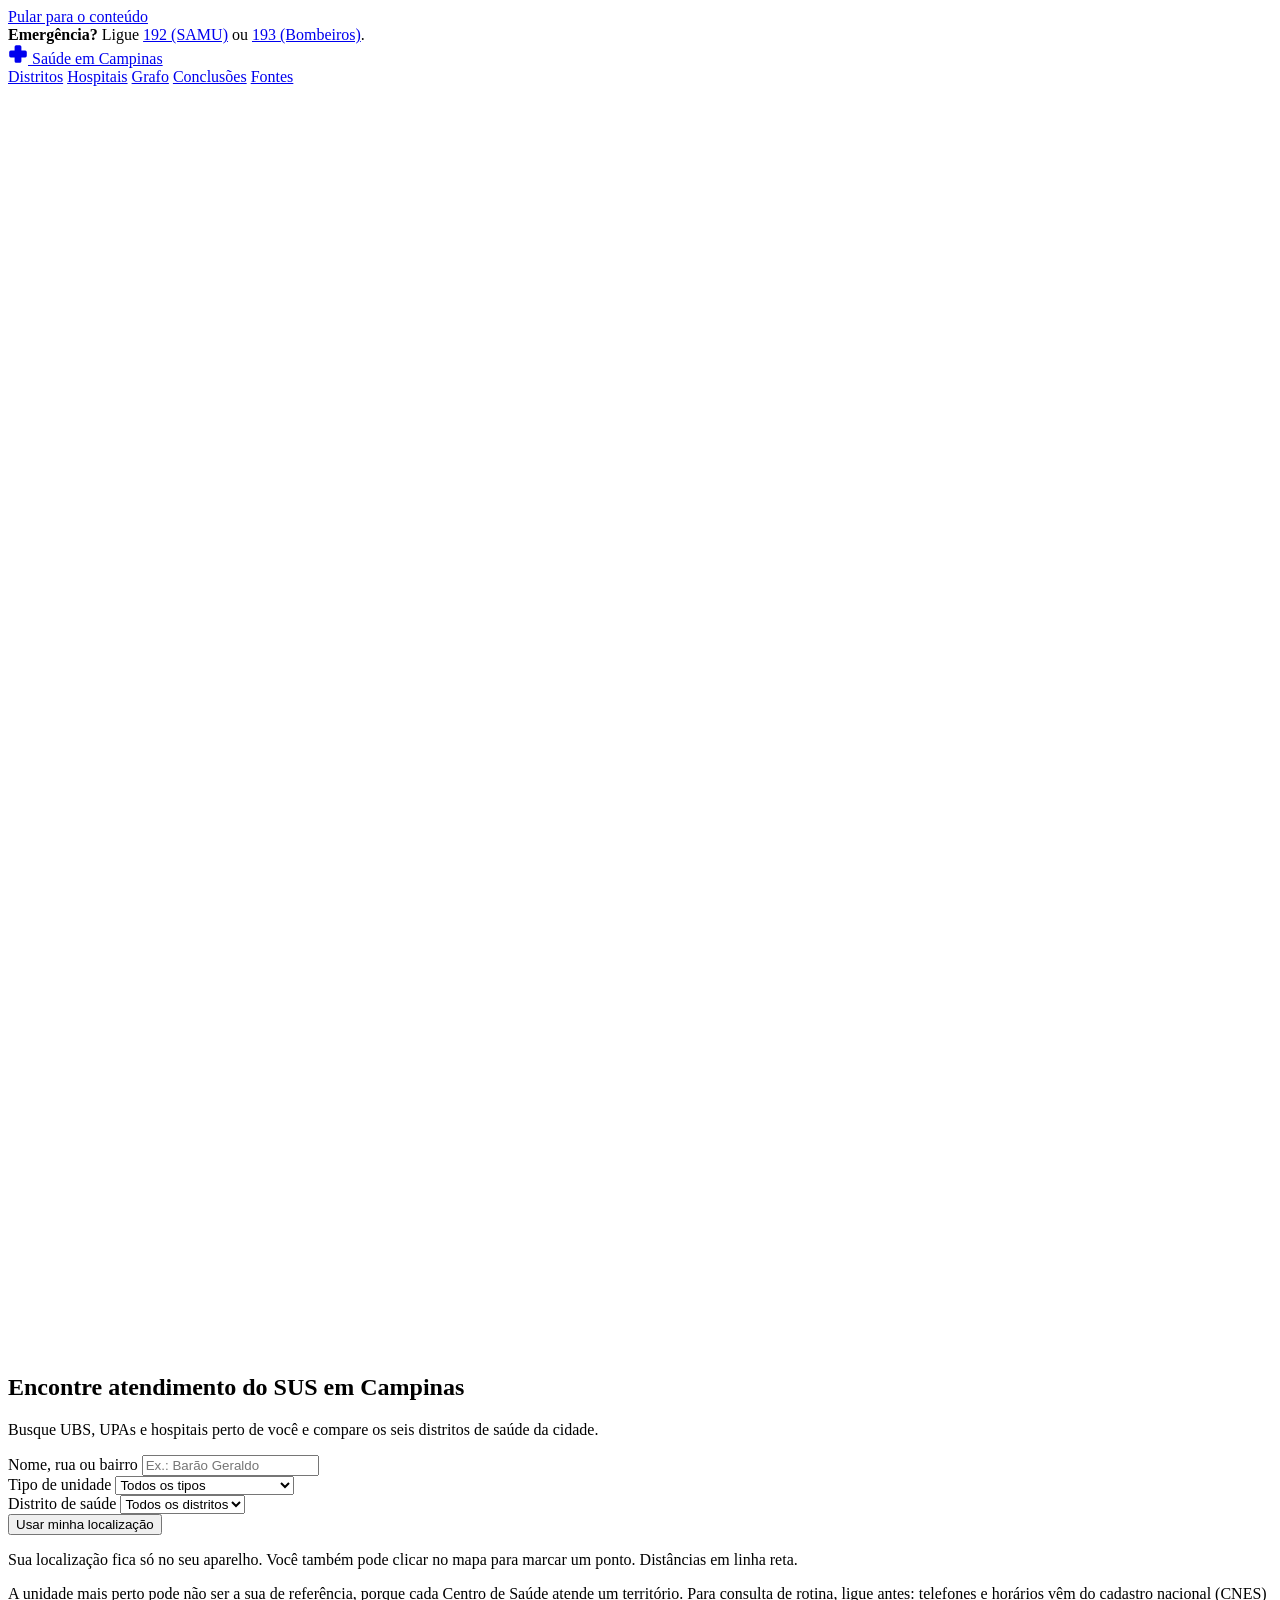
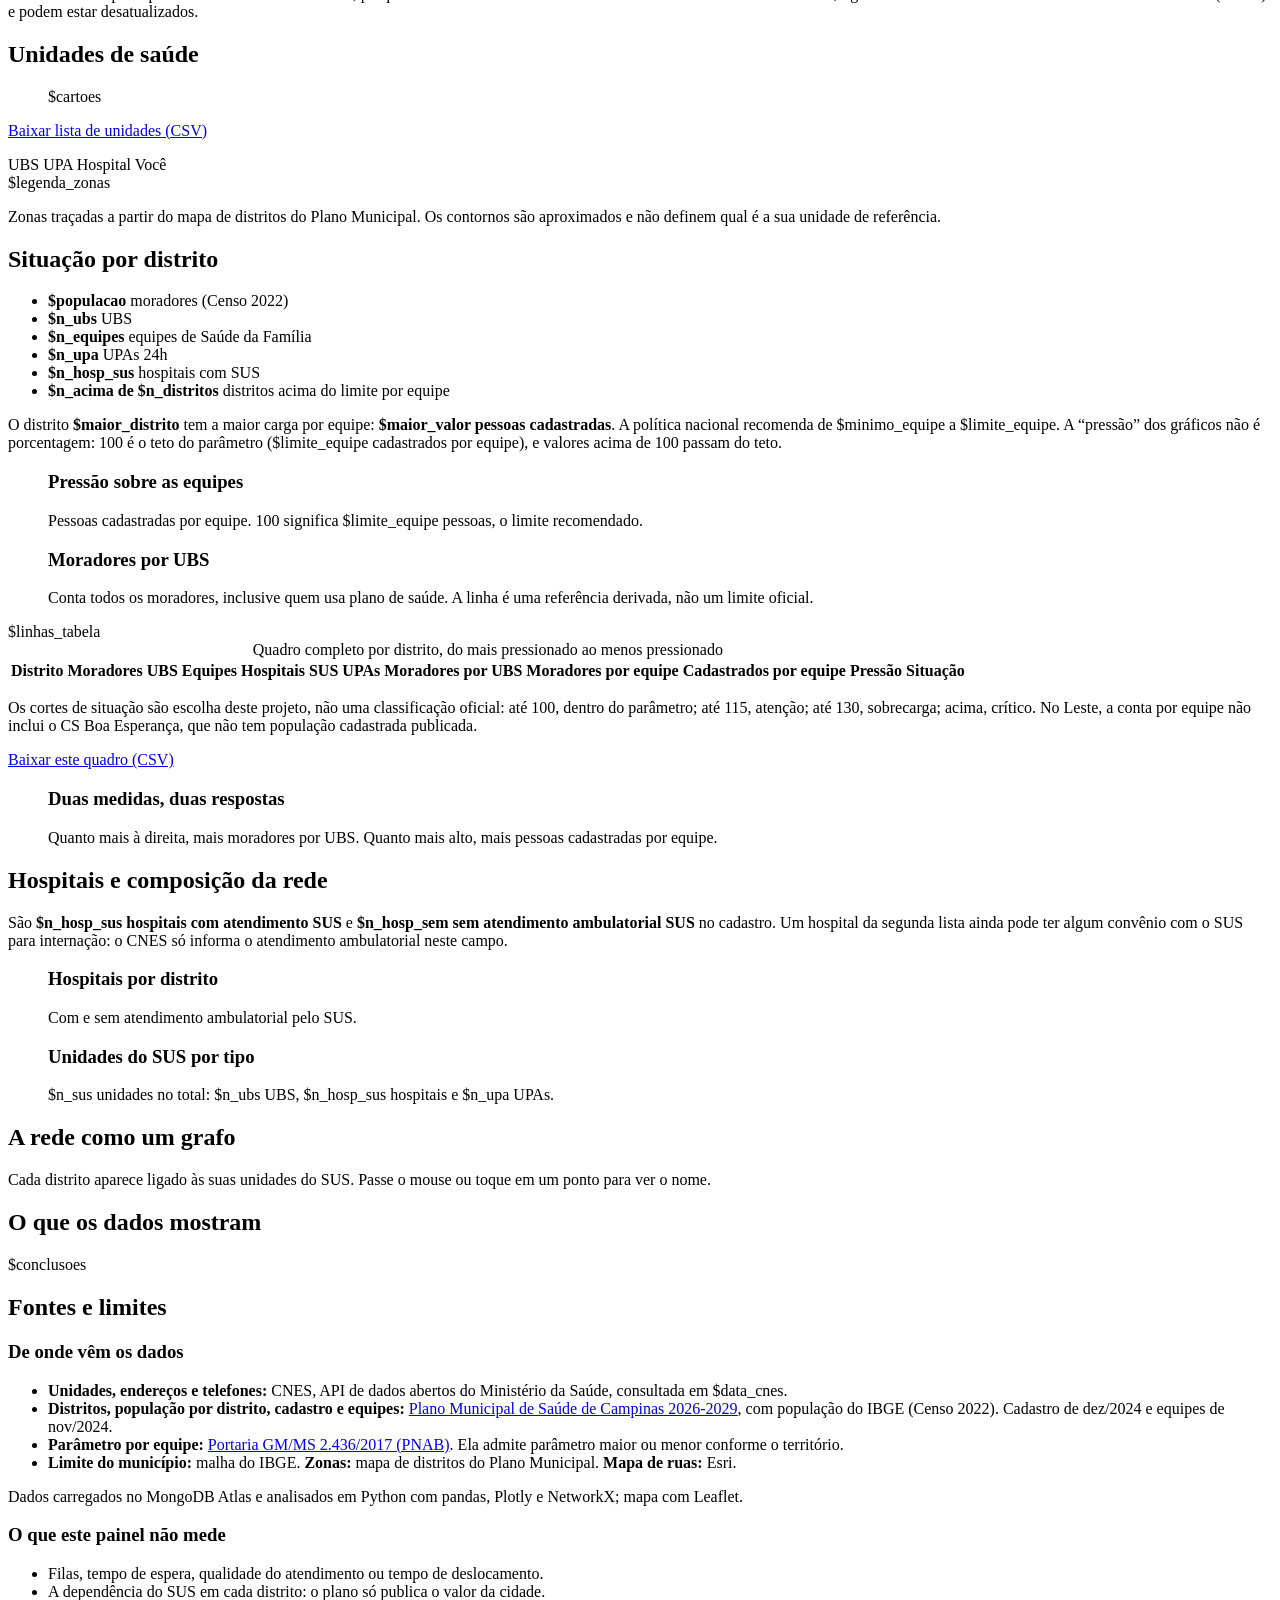
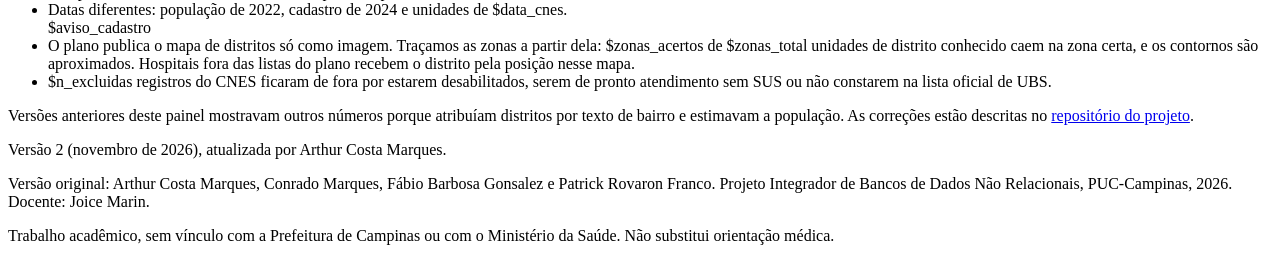
<file: src/template/painel.html>
<!DOCTYPE html>
<html lang="pt-BR" data-tema="claro">
<head>
<meta charset="UTF-8">
<meta name="viewport" content="width=device-width, initial-scale=1">
<meta http-equiv="Content-Security-Policy" content="default-src 'none'; script-src 'unsafe-inline'; style-src 'unsafe-inline'; font-src data:; img-src data: https://server.arcgisonline.com; base-uri 'none'; form-action 'none'">
<meta name="description" content="Encontre UBS, UPAs e hospitais do SUS em Campinas e compare os seis distritos de saúde, com dados oficiais.">
<meta property="og:type" content="website">
<meta property="og:locale" content="pt_BR">
<meta property="og:title" content="Saúde Pública em Campinas">
<meta property="og:description" content="Encontre UBS, UPAs e hospitais do SUS em Campinas e compare os seis distritos de saúde, com dados oficiais.">
<meta property="og:url" content="https://arthur-cmarques1.github.io/mapa-saude-campinas/">
<meta property="og:image" content="https://arthur-cmarques1.github.io/mapa-saude-campinas/img/01-topo-kpis.png">
<meta property="og:image:alt" content="Topo do painel com os números principais da rede de saúde de Campinas">
<meta name="twitter:card" content="summary_large_image">
<meta name="theme-color" content="#E3F3F0">
<title>Saúde Pública em Campinas</title>
<link rel="icon" href="data:,">
<script>
(function () {
  var t = null;
  try { t = localStorage.getItem('tema'); } catch (erro) {}
  document.documentElement.setAttribute('data-tema', t === 'escuro' ? 'escuro' : 'claro');
  document.documentElement.classList.add('com-js');
})();
</script>
<style>$css</style>
</head>
<body>
<a class="pular" href="#conteudo">Pular para o conteúdo</a>

<aside class="emergencia" aria-label="Emergência">
  <strong>Emergência?</strong> Ligue <a href="tel:192">192 (SAMU)</a> ou <a href="tel:193">193 (Bombeiros)</a>.
</aside>

<div class="barra-fixa limite">
  <nav class="barra vidro" aria-label="Seções da página">
    <a class="marca" href="#conteudo">
      <svg viewBox="0 0 100 100" width="20" height="20" aria-hidden="true"><path fill="currentColor" d="M41 6H59a8 8 0 0 1 8 8V33H86a8 8 0 0 1 8 8V59a8 8 0 0 1-8 8H67V86a8 8 0 0 1-8 8H41a8 8 0 0 1-8-8V67H14a8 8 0 0 1-8-8V41a8 8 0 0 1 8-8H33V14a8 8 0 0 1 8-8Z"/></svg>
      Saúde em Campinas
    </a>
    <div class="barra-links">
      <a href="#situacao">Distritos</a>
      <a href="#hospitais">Hospitais</a>
      <a href="#grafo">Grafo</a>
      <a href="#conclusoes">Conclusões</a>
      <a href="#fontes">Fontes</a>
    </div>
    <button type="button" id="alternar-tema" class="botao-sec" hidden>Tema escuro</button>
  </nav>
</div>

<main id="conteudo" class="limite">

  <section id="encontrar" aria-labelledby="t-encontrar">
    <header class="heroi">
      <svg class="cruz" viewBox="0 0 100 100" aria-hidden="true">
        <defs>
          <linearGradient id="vidro-cruz" x1="0" y1="0" x2="1" y2="1">
            <stop offset="0" stop-color="#fff" stop-opacity=".92"/>
            <stop offset=".55" stop-color="#fff" stop-opacity=".42"/>
            <stop offset="1" stop-color="#fff" stop-opacity=".2"/>
          </linearGradient>
        </defs>
        <path fill="url(#vidro-cruz)" stroke="#fff" stroke-opacity=".85" stroke-width=".7" d="M41 6H59a8 8 0 0 1 8 8V33H86a8 8 0 0 1 8 8V59a8 8 0 0 1-8 8H67V86a8 8 0 0 1-8 8H41a8 8 0 0 1-8-8V67H14a8 8 0 0 1-8-8V41a8 8 0 0 1 8-8H33V14a8 8 0 0 1 8-8Z"/>
      </svg>
      <h1 id="t-encontrar">Encontre atendimento do SUS em Campinas</h1>
      <p class="subtitulo">Busque UBS, UPAs e hospitais perto de você e compare os seis distritos de saúde da cidade.</p>
    </header>

    <div class="ferramentas vidro com-js-apenas">
      <div class="campo campo-busca">
        <label for="busca">Nome, rua ou bairro</label>
        <input id="busca" type="search" autocomplete="off" placeholder="Ex.: Barão Geraldo">
      </div>
      <div class="campo">
        <label for="filtro-cat">Tipo de unidade</label>
        <select id="filtro-cat">
          <option value="">Todos os tipos</option>
          <option value="UBS">UBS (consultas e vacinas)</option>
          <option value="UPA">UPA 24h (urgências)</option>
          <option value="Hospital">Hospital</option>
        </select>
      </div>
      <div class="campo">
        <label for="filtro-regiao">Distrito de saúde</label>
        <select id="filtro-regiao">
          <option value="">Todos os distritos</option>
          $opcoes_distrito
        </select>
      </div>
      <button type="button" id="usar-local" class="botao">Usar minha localização</button>
    </div>
    <p class="fraco nota-busca com-js-apenas">Sua localização fica só no seu aparelho. Você também pode clicar no mapa para marcar um ponto. Distâncias em linha reta.</p>
    <p class="aviso">A unidade mais perto pode não ser a sua de referência, porque cada Centro de Saúde atende um território. Para consulta de rotina, ligue antes: telefones e horários vêm do cadastro nacional (CNES) e podem estar desatualizados.</p>
    <p id="status-busca" class="status com-js-apenas" role="status" aria-live="polite"></p>

    <div class="busca-grade">
      <div>
        <h2 class="sr">Unidades de saúde</h2>
        <ul id="lista-unidades" class="lista-unidades">
$cartoes
        </ul>
        <button type="button" id="mostrar-mais" class="botao-sec" hidden>Mostrar mais</button>
        <p class="downloads"><a download="unidades_sus_campinas.csv" href="$csv_unidades">Baixar lista de unidades (CSV)</a></p>
      </div>
      <div class="mapa-area">
        <div id="mapa" class="com-js-apenas" role="region" aria-label="Mapa das unidades. A lista ao lado traz as mesmas informações."></div>
        <p id="aviso-mapa" class="fraco" role="status"></p>
        <div class="legenda com-js-apenas" aria-hidden="true">
          <span><i style="background:#2F86D6"></i>UBS</span>
          <span><i class="m" style="background:#F2B84B"></i>UPA</span>
          <span><i class="g" style="background:#E8577A"></i>Hospital</span>
          <span><i class="voce"></i>Você</span>
        </div>
        <div class="legenda legenda-zonas com-js-apenas" aria-hidden="true">
$legenda_zonas
        </div>
        <p class="fraco nota-mapa com-js-apenas">Zonas traçadas a partir do mapa de distritos do Plano Municipal. Os contornos são aproximados e não definem qual é a sua unidade de referência.</p>
      </div>
    </div>
  </section>

  <section id="situacao" aria-labelledby="t-situacao">
    <h2 id="t-situacao">Situação por distrito</h2>
    <ul class="kpis vidro" aria-label="Números principais">
      <li><strong>$populacao</strong> moradores (Censo 2022)</li>
      <li><strong>$n_ubs</strong> UBS</li>
      <li><strong>$n_equipes</strong> equipes de Saúde da Família</li>
      <li><strong>$n_upa</strong> UPAs 24h</li>
      <li><strong>$n_hosp_sus</strong> hospitais com SUS</li>
      <li><strong>$n_acima de $n_distritos</strong> distritos acima do limite por equipe</li>
    </ul>
    <p class="destaque">
      O distrito <b>$maior_distrito</b> tem a maior carga por equipe: <b>$maior_valor pessoas cadastradas</b>.
      A política nacional recomenda de $minimo_equipe a $limite_equipe.
      A “pressão” dos gráficos não é porcentagem: 100 é o teto do parâmetro ($limite_equipe cadastrados por equipe), e valores acima de 100 passam do teto.
    </p>
    <div class="grade">
      <figure class="cartao vidro">
        <figcaption><h3>Pressão sobre as equipes</h3><p>Pessoas cadastradas por equipe. 100 significa $limite_equipe pessoas, o limite recomendado.</p></figcaption>
        <div id="g-pressao" class="grafico" role="img" aria-label="Gráfico de barras da pressão por distrito. Os valores estão no quadro abaixo."></div>
      </figure>
      <figure class="cartao vidro">
        <figcaption><h3>Moradores por UBS</h3><p>Conta todos os moradores, inclusive quem usa plano de saúde. A linha é uma referência derivada, não um limite oficial.</p></figcaption>
        <div id="g-hab-ubs" class="grafico" role="img" aria-label="Gráfico de barras de moradores por UBS em cada distrito. Os valores estão no quadro abaixo."></div>
      </figure>
    </div>

    <div class="tabela-rolagem vidro" tabindex="0" role="region" aria-labelledby="legenda-quadro">
      <table>
        <caption id="legenda-quadro">Quadro completo por distrito, do mais pressionado ao menos pressionado</caption>
        <thead>
          <tr>
            <th scope="col">Distrito</th><th scope="col">Moradores</th><th scope="col">UBS</th><th scope="col">Equipes</th>
            <th scope="col">Hospitais SUS</th><th scope="col">UPAs</th><th scope="col">Moradores por UBS</th>
            <th scope="col">Moradores por equipe</th><th scope="col">Cadastrados por equipe</th><th scope="col">Pressão</th><th scope="col">Situação</th>
          </tr>
        </thead>
        <tbody>
$linhas_tabela
        </tbody>
      </table>
    </div>
    <p class="fraco">Os cortes de situação são escolha deste projeto, não uma classificação oficial: até 100, dentro do parâmetro; até 115, atenção; até 130, sobrecarga; acima, crítico. No Leste, a conta por equipe não inclui o CS Boa Esperança, que não tem população cadastrada publicada.</p>
    <p class="downloads"><a download="indicadores_distritos_campinas.csv" href="$csv_distritos">Baixar este quadro (CSV)</a></p>

    <figure class="cartao vidro">
      <figcaption><h3>Duas medidas, duas respostas</h3><p>Quanto mais à direita, mais moradores por UBS. Quanto mais alto, mais pessoas cadastradas por equipe.</p></figcaption>
      <div id="g-medidas" class="grafico" role="img" aria-label="Gráfico de dispersão comparando moradores por UBS e cadastrados por equipe. Os valores estão no quadro acima."></div>
    </figure>
  </section>

  <section id="hospitais" aria-labelledby="t-hospitais">
    <h2 id="t-hospitais">Hospitais e composição da rede</h2>
    <p class="destaque">
      São <b>$n_hosp_sus hospitais com atendimento SUS</b> e <b>$n_hosp_sem sem atendimento ambulatorial SUS</b> no cadastro.
      Um hospital da segunda lista ainda pode ter algum convênio com o SUS para internação: o CNES só informa o atendimento ambulatorial neste campo.
    </p>
    <div class="grade">
      <figure class="cartao vidro">
        <figcaption><h3>Hospitais por distrito</h3><p>Com e sem atendimento ambulatorial pelo SUS.</p></figcaption>
        <div id="g-hospitais" class="grafico" role="img" aria-label="Gráfico de barras empilhadas com hospitais por distrito. Os hospitais SUS por distrito estão no quadro acima."></div>
      </figure>
      <figure class="cartao vidro">
        <figcaption><h3>Unidades do SUS por tipo</h3><p>$n_sus unidades no total: $n_ubs UBS, $n_hosp_sus hospitais e $n_upa UPAs.</p></figcaption>
        <div id="g-composicao" class="grafico" role="img" aria-label="Gráfico de rosca: $n_ubs UBS, $n_hosp_sus hospitais e $n_upa UPAs."></div>
      </figure>
    </div>
  </section>

  <section id="grafo" aria-labelledby="t-grafo">
    <h2 id="t-grafo">A rede como um grafo</h2>
    <p>Cada distrito aparece ligado às suas unidades do SUS. Passe o mouse ou toque em um ponto para ver o nome.</p>
    <figure class="cartao vidro">
      <div id="g-grafo" class="grafico" role="img" aria-label="Grafo com os $n_distritos distritos ligados às $n_sus unidades do SUS."></div>
    </figure>
  </section>

  <section id="conclusoes" aria-labelledby="t-conclusoes">
    <h2 id="t-conclusoes">O que os dados mostram</h2>
    <div class="conclusoes vidro">
$conclusoes
    </div>
  </section>

  <section id="fontes" aria-labelledby="t-fontes">
    <h2 id="t-fontes">Fontes e limites</h2>
    <div class="grade grade-texto">
      <div class="cartao vidro texto">
        <h3>De onde vêm os dados</h3>
        <ul>
          <li><b>Unidades, endereços e telefones:</b> CNES, API de dados abertos do Ministério da Saúde, consultada em $data_cnes.</li>
          <li><b>Distritos, população por distrito, cadastro e equipes:</b> <a href="$url_pms" rel="noopener noreferrer">Plano Municipal de Saúde de Campinas 2026-2029</a>, com população do IBGE (Censo 2022). Cadastro de dez/2024 e equipes de nov/2024.</li>
          <li><b>Parâmetro por equipe:</b> <a href="https://bvsms.saude.gov.br/bvs/saudelegis/gm/2017/prt2436_22_09_2017.html" rel="noopener noreferrer">Portaria GM/MS 2.436/2017 (PNAB)</a>. Ela admite parâmetro maior ou menor conforme o território.</li>
          <li><b>Limite do município:</b> malha do IBGE. <b>Zonas:</b> mapa de distritos do Plano Municipal. <b>Mapa de ruas:</b> Esri.</li>
        </ul>
        <p class="fraco">Dados carregados no MongoDB Atlas e analisados em Python com pandas, Plotly e NetworkX; mapa com Leaflet.</p>
      </div>
      <div class="cartao vidro texto">
        <h3>O que este painel não mede</h3>
        <ul>
          <li>Filas, tempo de espera, qualidade do atendimento ou tempo de deslocamento.</li>
          <li>A dependência do SUS em cada distrito: o plano só publica o valor da cidade.</li>
          <li>Datas diferentes: população de 2022, cadastro de 2024 e unidades de $data_cnes.</li>
          $aviso_cadastro
          <li>O plano publica o mapa de distritos só como imagem. Traçamos as zonas a partir dela: $zonas_acertos de $zonas_total unidades de distrito conhecido caem na zona certa, e os contornos são aproximados. Hospitais fora das listas do plano recebem o distrito pela posição nesse mapa.</li>
          <li>$n_excluidas registros do CNES ficaram de fora por estarem desabilitados, serem de pronto atendimento sem SUS ou não constarem na lista oficial de UBS.</li>
        </ul>
        <p class="fraco">Versões anteriores deste painel mostravam outros números porque atribuíam distritos por texto de bairro e estimavam a população. As correções estão descritas no <a href="https://github.com/arthur-cmarques1/mapa-saude-campinas" rel="noopener noreferrer">repositório do projeto</a>.</p>
      </div>
    </div>
  </section>
</main>

<footer class="limite">
  <p>Versão 2 (novembro de 2026), atualizada por Arthur Costa Marques.</p>
  <p>Versão original: Arthur Costa Marques, Conrado Marques, Fábio Barbosa Gonsalez e Patrick Rovaron Franco. Projeto Integrador de Bancos de Dados Não Relacionais, PUC-Campinas, 2026. Docente: Joice Marin.</p>
  <p>Trabalho acadêmico, sem vínculo com a Prefeitura de Campinas ou com o Ministério da Saúde. Não substitui orientação médica.</p>
</footer>

<noscript><p class="limite aviso">Os gráficos e o mapa precisam de JavaScript. A lista de unidades, o quadro por distrito e as conclusões continuam disponíveis nesta página.</p></noscript>

<script id="dados-painel" type="application/json">$dados_json</script>
<script id="js-plotly" type="text/plain">$js_plotly</script>
<script>$js_leaflet</script>
<script>$js_painel</script>
</body>
</html>
</file>
